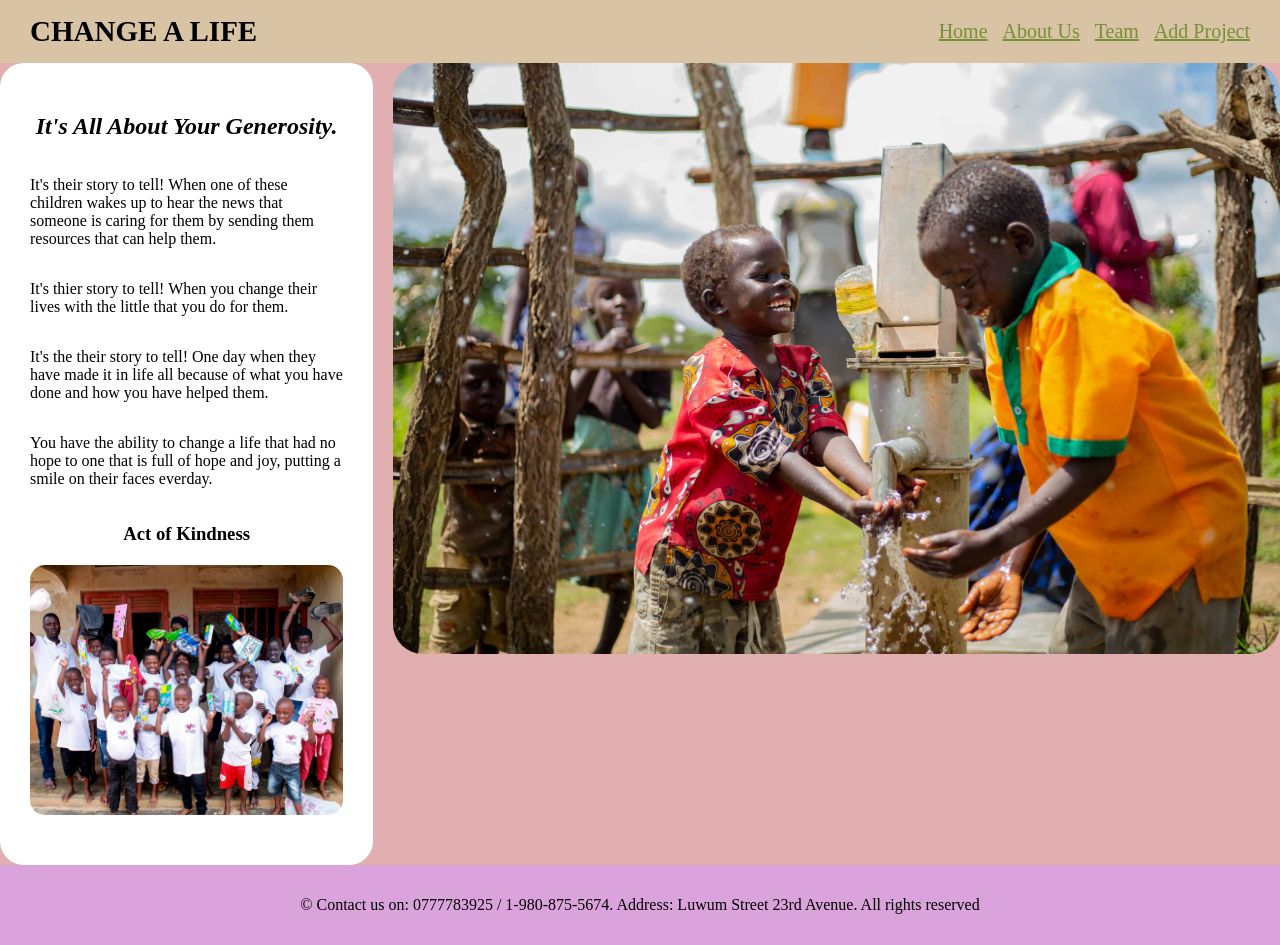
<file: index.html>
<!DOCTYPE html>
<html lang="en">

<head>
    <meta charset="UTF-8">
    <meta name="viewport" content="width=device-width, initial-scale=1.0">
    <title>Document</title>
    <link href="style.css" rel="stylesheet" type="text/css">
</head>

<body>
    <header class="navbar">
        <h1 class="logo">CHANGE A LIFE</h1>

        <ul class="nav-links">
            <li><a href="index.html" class="active">Home</a></li>
            <li><a href="about.html">About Us</a></li>
            <li><a href="team.html">Team</a></li>
            <li><a href="add-project.html">Add Project</a></li>
        </ul>
        </nav>
    </header>

    <main>
        <section class="hero">
            <div class="hero-content">
                <h2>It's All About Your Generosity.</h2>
                <p>It's their story to tell! When one of these children wakes up to hear the news that someone is caring
                    for them by sending them resources that can help them.</p>
                <p> It's thier story to tell! When you change their lives with the little that you do for them.</p>
                <p> It's the their story to tell! One day when they have made it in life all because of what you have
                    done and how you have helped them.</p>
                <p> You have the ability to change a life that had no hope to one that is full of hope and joy, putting
                    a smile on their faces everday.</p>

                <div class="act">
                    <h3> Act of Kindness</h3>
                    <div class="slidecontainer">
                        <img src="Images/Image1.jpg" id="image" alt="slider">
                    </div>
                </div>
            </div>

            <div class="hero-image">
                <img src="Images/mainpage.jpg" alt="Charity">
            </div>

        </section>
    </main>

    <footer class="footer">
        <p>&copy; Contact us on: 0777783925 / 1-980-875-5674. Address: Luwum Street 23rd Avenue. All rights reserved</p>
    </footer>
    <script src="script.js"></script>
</body>

</html>
</file>
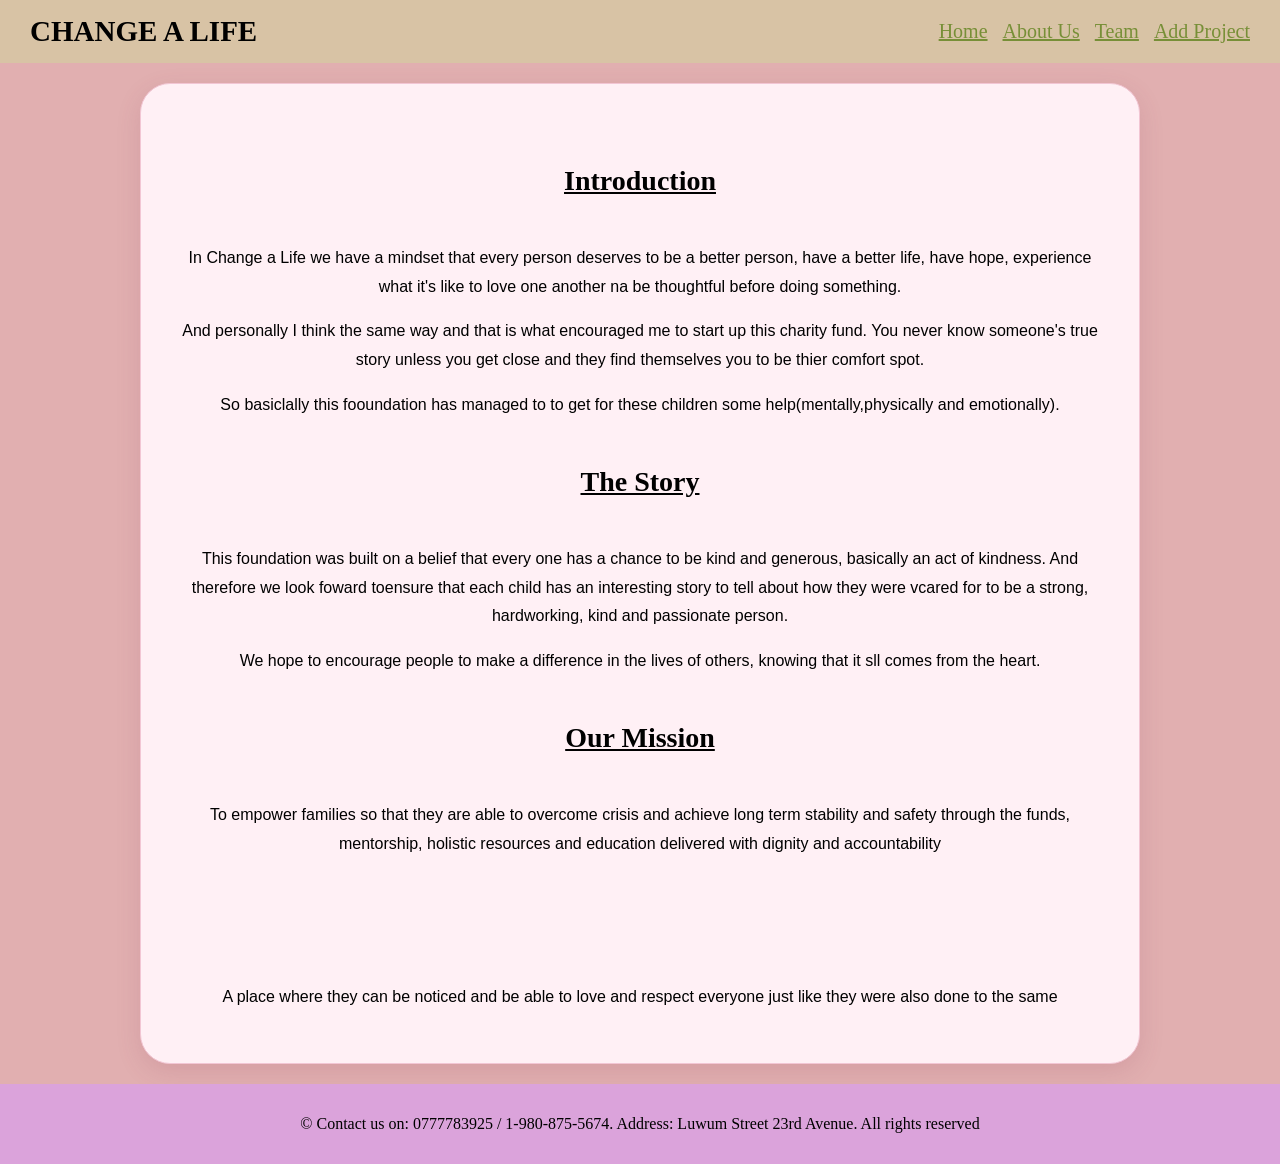
<file: about.html>
<!DOCTYPE html>
<html lang="en">

<head>
    <meta charset="UTF-8">
    <meta name="viewport" content="width=device-width, initial-scale=1.0">
    <title>Document</title>
    <link href="style.css" rel="stylesheet" type="text/css">
</head>

<body>
    <header class="navbar">
        <h1 class="logo">CHANGE A LIFE</h1>
        <ul class="nav-links">
            <li><a href="index.html">Home</a></li>
            <li><a href="about.html" class="active">About Us</a></li>
            <li><a href="team.html">Team</a></li>
            <li><a href="add-project.html">Add Project</a></li>
        </ul>
        </nav>
    </header>
    <main class="aboutpage">
        <section class="Introduction">
            <h4>Introduction</h4>
            <p> In Change a Life we have a mindset that every person deserves to be a better person, have a better life,
                have hope, experience what it's like to love one another na be thoughtful before doing something.</p>
            <p> And personally I think the same way and that is what encouraged me to start up this charity fund. You
                never know someone's true story unless you get close and they find themselves you to be thier comfort
                spot.</p>
            <p> So basiclally this fooundation has managed to to get for these children some help(mentally,physically
                and emotionally).</p>
        </section>

        <section class="our-story">
            <h4>The Story</h4>
            <p> This foundation was built on a belief that every one has a chance to be kind and generous, basically an
                act of kindness. And therefore we look foward toensure that each child has an interesting story to tell
                about how they were vcared for to be a strong, hardworking, kind and passionate person.</p>
            <p> We hope to encourage people to make a difference in the lives of others, knowing that it sll comes from
                the heart.</p>
        </section>

        <section class="mission-vision">
            <div class="mission">
                <h4>Our Mission</h4>
                <p> To empower families so that they are able to overcome crisis and achieve long term stability and
                    safety through the funds, mentorship, holistic resources and education delivered with dignity and
                    accountability</p>
            </div>

            <div class="vision">
                <h4>Our Vision</h4>
                <p> A place where they can be noticed and be able to love and respect everyone just like they were also
                    done to the same </p>
            </div>
        </section>
    </main>


    <footer class="footer">
        <p>&copy; Contact us on: 0777783925 / 1-980-875-5674. Address: Luwum Street 23rd Avenue. All rights reserved</p>
    </footer>

    <script src="script.js"></script>

</body>

</html>
</file>
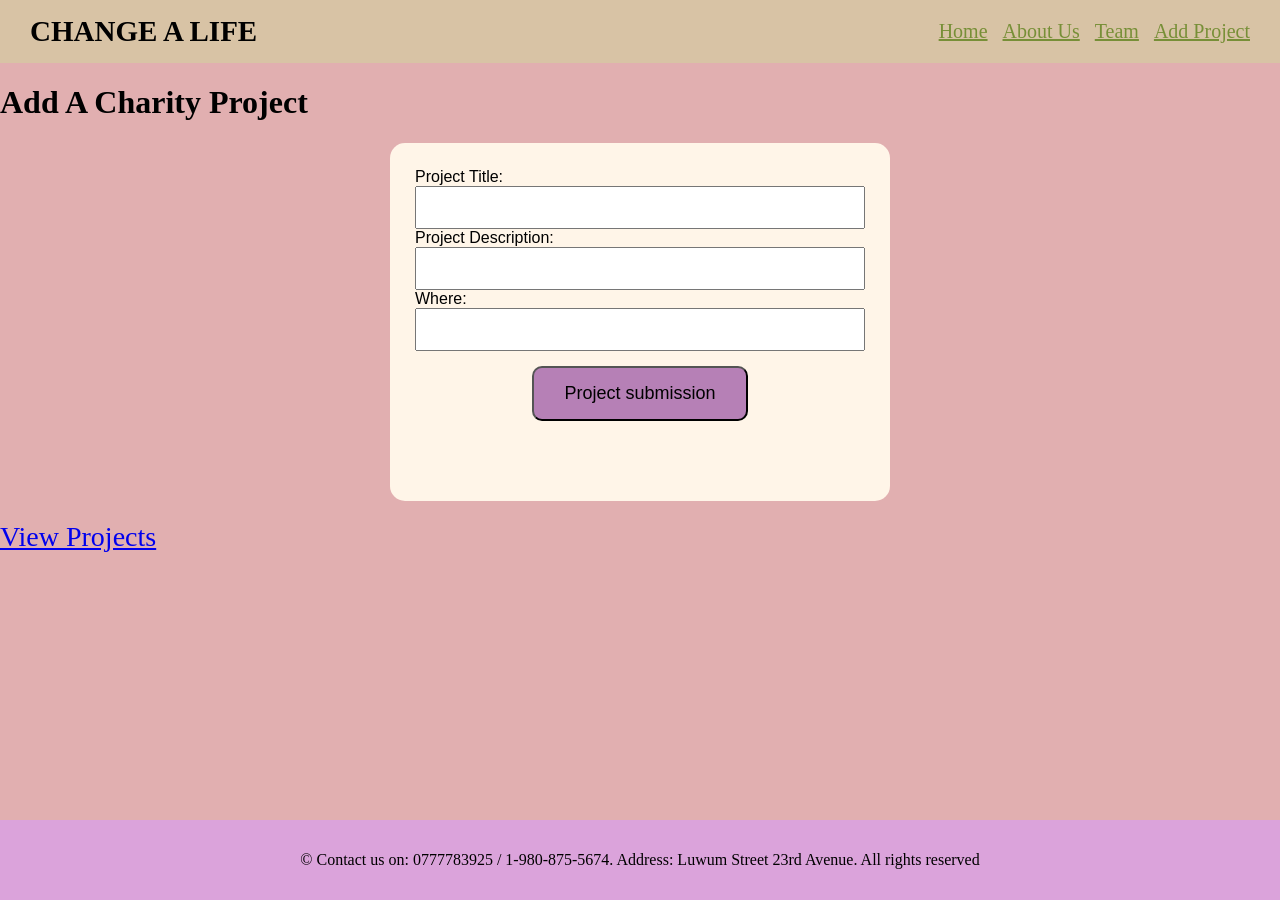
<file: add-project.html>
<!DOCTYPE html>
<html lang="en">

<head>
    <meta charset="UTF-8">
    <meta name="viewport" content="width=device-width, initial-scale=1.0">
    <title>Document</title>
    <link href="style.css" rel="stylesheet" type="text/css">
</head>

<body>
    <header class="navbar">
        <h1 class="logo">CHANGE A LIFE</h1>
        <ul class="nav-links">
            <li><a href="index.html">Home</a></li>
            <li><a href="about.html">About Us</a></li>
            <li><a href="team.html">Team</a></li>
            <li><a href="add-project.html" class="active">Add Project</a></li>
        </ul>
        </nav>
    </header>
    <main>
        <h1>Add A Charity Project</h1>
        <form id="projectform">
            <label for="projectname"> Project Title: </label>
            <input type="text" id="projectname" required>

            <label for="projectdescription"> Project Description: </label>
            <input type="text" id="projectdescription" required>

            <label for="projectlocation"> Where: </label>
            <input type="text" id="projectlocation" required>

            <button type="submit">Project submission</button>
            <p id="projectMessage"></p>
        </form>
        <a href="projects.html">View Projects</a>
    </main>
    <footer class="footer">
        <p>&copy; Contact us on: 0777783925 / 1-980-875-5674. Address: Luwum Street 23rd Avenue. All rights reserved</p>
    </footer>

    <script src="script.js"></script>
</body>

</html>
</file>
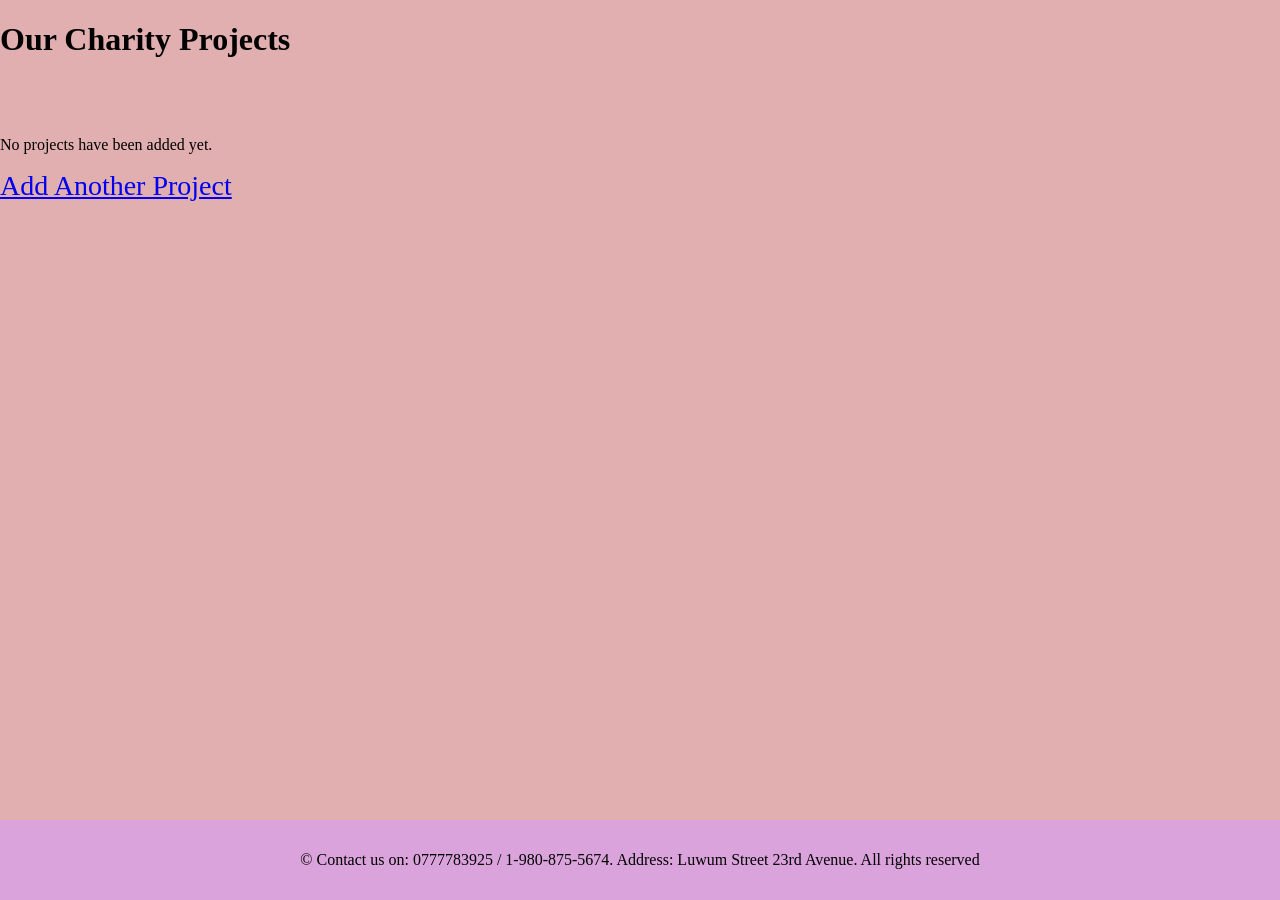
<file: projects.html>
<!DOCTYPE html>
<html lang="en">

<head>
    <meta charset="UTF-8">
    <meta name="viewport" content="width=device-width, initial-scale=1.0">
    <title>Document</title>
    <link href="style.css" rel="stylesheet" type="text/css">
</head>

<body>
    <main>
        <h1>Our Charity Projects</h1>
        <div id="projectslist"></div>
        <p id="noprojects"></p>
        <a href="add-project.html">Add Another Project</a>
    </main>

    <footer class="footer">
        <p>&copy; Contact us on: 0777783925 / 1-980-875-5674. Address: Luwum Street 23rd Avenue. All rights reserved</p>
    </footer>

    <script src="script.js"></script>
</body>

</html>
</file>
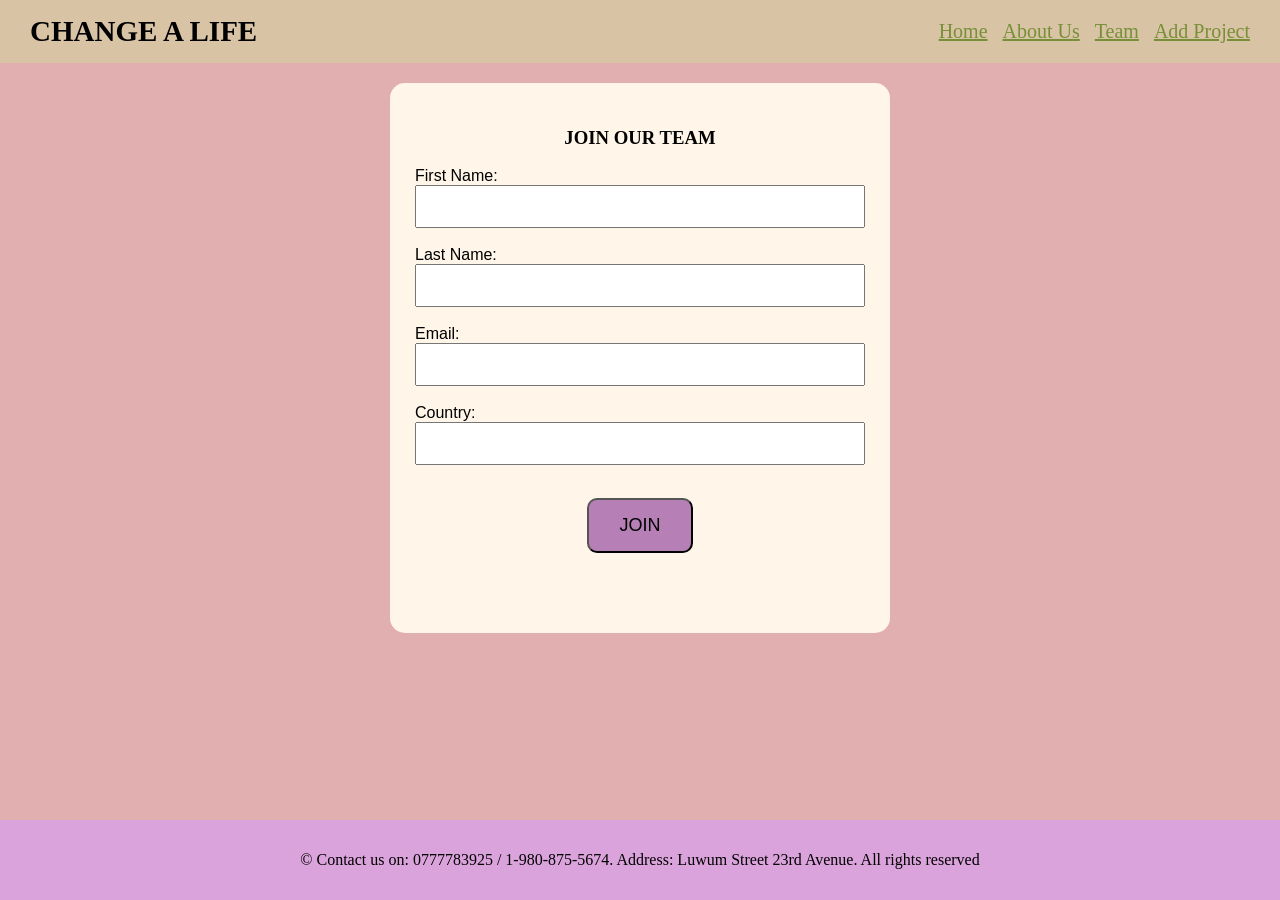
<file: team.html>
<!DOCTYPE html>
<html lang="en">

<head>
    <meta charset="UTF-8">
    <meta name="viewport" content="width=device-width, initial-scale=1.0">
    <title>Document</title>
    <link href="style.css" rel="stylesheet" type="text/css">
</head>

<body>
    <header class="navbar">
        <h1 class="logo">CHANGE A LIFE</h1>
        <ul class="nav-links">
            <li><a href="index.html">Home</a></li>
            <li><a href="about.html">About Us</a></li>
            <li><a href="team.html" class="active">Team</a></li>
            <li><a href="add-project.html">Add Project</a></li>
        </ul>
        </nav>
    </header>
    <main>
        <form id="jointeamform">
            <h3>JOIN OUR TEAM</h3>
            <div>
                <label for="firstname">First Name: </label>
                <input id="firstname" name="firstname" type="firstname">
            </div>
            <br>

            <div>
                <label for="lastname">Last Name: </label>
                <input type="text" id="lastname" name="lastname">
            </div>
            <br>

            <div>
                <label for="email">Email: </label>
                <input type="text" id="email" name="email">
            </div>
            <br>
            <div>
                <label for="country">Country: </label>
                <input type="text" id="country" name="country">
            </div>
            <br>

            <button for="submit">JOIN</button>

            <p id="formMessage" role="status"></p>
        </form>

    </main>

    <footer class="footer">
        <p>&copy; Contact us on: 0777783925 / 1-980-875-5674. Address: Luwum Street 23rd Avenue. All rights reserved</p>
    </footer>

    <script src="script.js"></script>
</body>

</html>
</file>
<file: style.css>
* {
    box-sizing: border-box;
}

html,
body {
    margin: 0;
    padding: 0;
    min-height: 100%;
}

body {
    min-height: 100vh;
    background-color: #e1afb0;
    flex-direction: column;
    display: flex;
}

.navbar {
    display: flex;
    justify-content: space-between;
    align-items: center;
    background-color: #d8c3a5;
    padding: 15px 30px;
    flex-direction: row;
}

.logo {
    font-size: 29px;
    margin: 0;
}

.nav-links {
    flex-direction: row;
    display: flex;
    gap: 15px;
    list-style: none;
    margin: 0;
    padding: 0;
}

.nav-links a {
    color: #778f37;
    font-size: 20px;
    transition: 0.3s ease;
}

.nav-links a:hover {
    color: #5c3a2e;

}

h2 {
    text-align: center;
    font-style: oblique;
}

main {
    flex: 1;
}

.hero {
    display: flex;
    width: 100%;
    align-items: stretch;
    gap: 20px;
}

.hero-content {
    width: 40%;
    padding: 30px;
    box-sizing: border-box;
    display: flex;
    flex-direction: column;
    justify-content: center;
    background-color: white;
    border-radius: 24px;
    min-width: none;
}

.hero-image {
    width: 100%;
    min-width: none;
    height: 100%;
    overflow: hidden;
    border-radius: 30px;
    float: 1;
}

.hero-image img {
    width: 100%;
    height: 100%;
    object-fit: cover;
    object-position: center;
    display: block;
}

.imageslider {
    text-align: center;
    padding: 30px 20px;
}

.imageslider h3 {
    margin-bottom: 20px;
}

.slidecontainer {
    max-width: 500px;
    margin: 20px auto;
    overflow: hidden;
    width: 100%;
    border-radius: 15px;
}

.slidecontainer img {
    width: 100%;
    height: 250px;
    object-fit: cover;
    transition: opacity 5s ease;
    display: block;
}

/*This is for the about,html page*/
.aboutpage {
    background-color: #fff0f5;
    padding: 35px;
    font-family: Arial, Helvetica, sans-serif;
    border-radius: 30px;
    text-align: center;
    max-width: 1000px;
    margin: 20px auto;
    line-height: 1.8;
    box-shadow: 0 8px 25px rgba(142, 58, 89, 0.15);
    border: 1px solid #f2c6d4;
}

h4 {
    text-decoration: underline;
    font-family: 'Times New Roman', Times, serif;
    font-size: 28px;
}

/*this is for the team.html*/
h3 {
    text-align: center;
    font-family: 'Times New Roman', Times, serif;
}

#jointeamform {
    background-color: #fff5e8;
    padding: 25px;
    border-radius: 15px;
    max-width: 500px;
    margin: 20px auto;
    display: flex;
    flex-direction: column;
    max-width: 500px;
    font-family: 'Franklin Gothic Medium', 'Arial Narrow', Arial, sans-serif;
}

#jointeamform input {
    width: 100%;
    box-sizing: border-box;
    padding: 12px;
}

#jointeamform button {
    border-radius: 10px;
    background-color: rgb(182, 128, 182);
    margin: 15px auto;
    padding: 15px 30px;
    font-family: Verdana, Geneva, Tahoma, sans-serif;
    font-size: 18px;
    cursor: pointer;
    transition: background-color 0.4s ease;
}

#formMessage {
    font-family: 'Times New Roman', Times, serif;
    font-size: 20px;
    font-weight: lighter;
}

#jointeamform button:hover {
    background-color: rgb(132, 221, 224);
}

/*Add Project*/
a {
    font-size: 28px;
}

#projectform {
    background-color: #fff5e8;
    padding: 25px;
    border-radius: 15px;
    max-width: 500px;
    margin: 20px auto;
    display: flex;
    flex-direction: column;
    max-width: 500px;
    font-family: 'Franklin Gothic Medium', 'Arial Narrow', Arial, sans-serif;
}

#projectform input {
    width: 100%;
    box-sizing: border-box;
    padding: 12px;
}

#projectform button {
    border-radius: 10px;
    background-color: rgb(182, 128, 182);
    margin: 15px auto;
    padding: 15px 30px;
    font-family: Verdana, Geneva, Tahoma, sans-serif;
    font-size: 18px;
    cursor: pointer;
    transition: background-color 0.4s ease;
}

#projectMessage {
    font-family: 'Times New Roman', Times, serif;
    font-size: 20px;
    font-weight: lighter;
}

#projectform button:hover {
    background-color: rgb(132, 221, 224);
}

/*projects.html*/

#projectslist {
    max-width: 700px;
    margin: 0;
    margin-bottom: 12px;
    padding: 20px;
    text-align: left;
}


#projectslist p {
    text-align: left;
    margin: 8px 0;
    font-size: large;
}

#projectslist>div {
    background-color: #fff5f8;
    border: 1px solid #e276a2;
    border-radius: 15px;
    padding: 20px;
    margin-bottom: 20px;
    text-align: left;
}

.footer {
    background-color: rgb(219, 163, 219);
    text-align: center;
    padding: 15px;
    margin-top: auto;
    width: 100%;
}

/*RESPONSIVE SECTION*/

@media screen and (max-width: 300px) {
    .hero {
        gap: 25px;
    }

    .hero-content {
        width: 50%;
    }

    .hero-image {
        max-width: 100%;
    }

    img {
        max-width: 100%;
        height: auto;
    }

    #projectsList {
        max-width: 100%;
        padding: 15px;
    }
}

@media screen and (max-width: 600px) {
    body {
        overflow-x: hidden;
    }

    /* Navigation */
    nav {
        flex-wrap: wrap;
        gap: 10px;
    }

    nav a {
        font-size: 14px;
    }

    /* Home page hero */
    .hero {
        flex-direction: column;
        align-items: center;
        display: flex;
        justify-content: space-between;
        gap: 30px;
    }

    .hero-content,
    .hero-image {
        flex: 1;
        width: 100%;
        height: 450px;
        min-width: 0;
        overflow: hidden;
        border-radius: 30px;
        margin: 20px auto;
    }

    .hero-image {
        height: 450px;
    }

    .hero-content {
        text-align: center;
        flex: 1;
        min-width: 0;
    }

    .hero-image img {
        width: 100px;
        height: 100px;
        max-height: 350px;
        object-fit: cover;
        object-position: center;
        display: block;
    }

    .act {
        width: 100%;
    }

    .slidecontainer {
        width: 100%;
        max-width: 500px;
        margin: 20px auto;
        overflow: hidden;
        border-radius: 15px;
    }

    .slidecontainer img {
        width: 100%;
        height: auto;
        max-height: 300px;
        object-fit: cover;
        display: block;
    }

    /* About Us page */
    .aboutpage {
        width: auto;
        max-width: 100%;
        margin: 15px;
        padding: 20px;
        box-sizing: border-box;
    }

    .aboutpage h4 {
        font-size: 23px;
    }

    /* Project cards */
    #projectsList {
        width: auto;
        max-width: 100%;
        margin: 15px auto;
        padding: 10px;
        box-sizing: border-box;
    }

    #projectsList>div {
        box-sizing: border-box;
        width: 100%;
        padding: 15px;
    }

    /* General form controls */
    input,
    textarea,
    select,
    button {
        max-width: 100%;
        box-sizing: border-box;
    }
}
</file>
